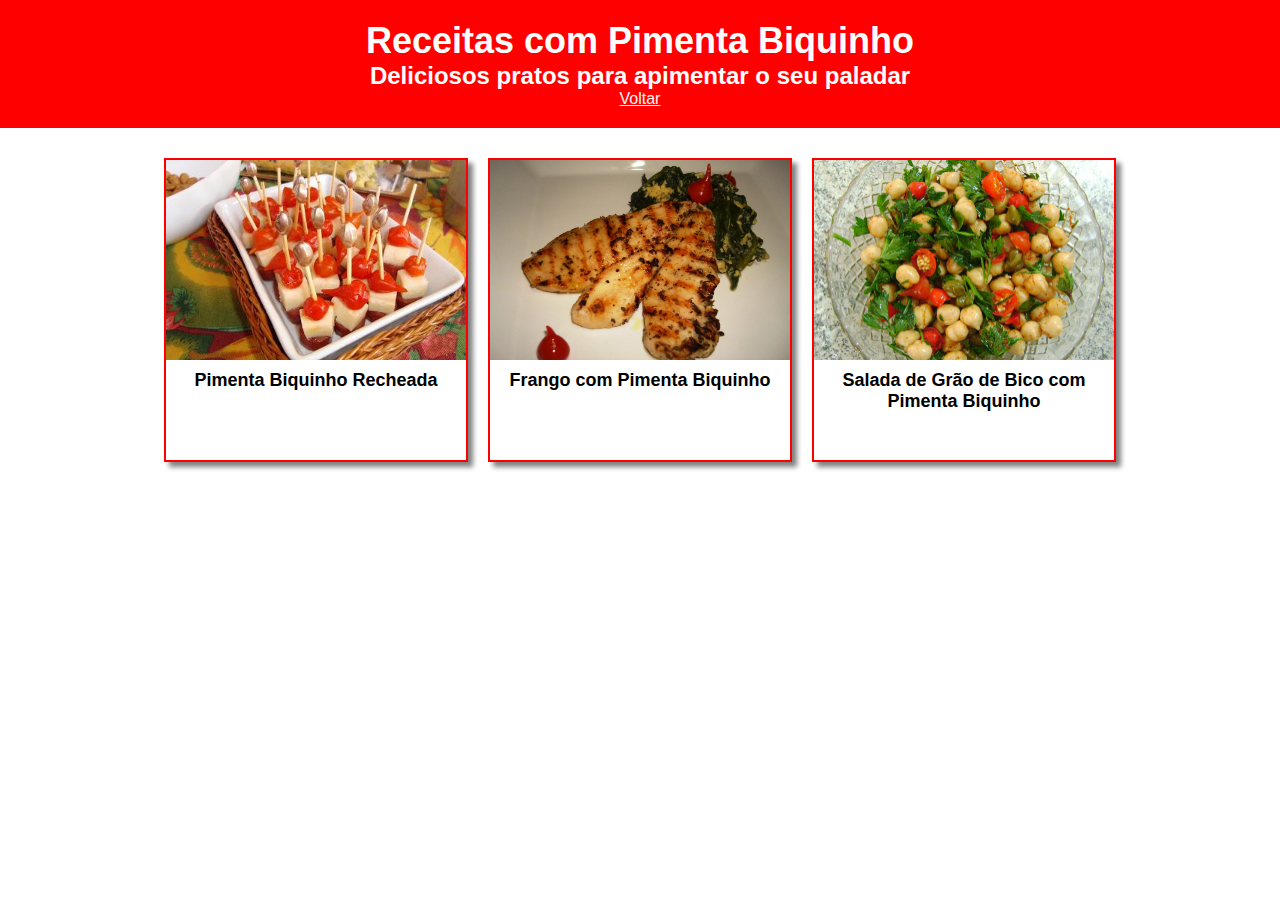
<file: pagina2.html>
<html>
<head>
    <style>
        body {
            font-family: Arial, sans-serif;
            background-color: white;
            margin: 0;
            padding: 0;
        }

        header {
            background-color: red;
            color: white;
            padding: 20px;
            text-align: center;
        }

        h1 {
            font-size: 36px;
            margin: 0;
        }

        h2 {
            font-size: 24px;
            margin: 0;
        }

        main {
            display: flex;
            flex-wrap: wrap;
            justify-content: center;
            margin: 20px;
        }

        .box {
            width: 300px;
            height: 300px;
            margin: 10px;
            border: 2px solid red;
            box-shadow: 5px 5px 5px gray;
            overflow: hidden;
            cursor: pointer;
        }

        .box img {
            width: 100%;
            height: 200px;
            object-fit: cover;
        }

        .box p {
            font-size: 18px;
            font-weight: bold;
            text-align: center;
            margin: 10px;
        }
        a {
            align-items: end;
   text-decoration-style: none;
   color: rgb(248, 248, 248);
 }
 
 a :hover {
   cursor: pointer;
   size: 8px;
 }

    </style>
</head>
<body>
    <header>
        <h1>Receitas com Pimenta Biquinho</h1>
        <h2>Deliciosos pratos para apimentar o seu paladar</h2>
        <a href="index.html">Voltar</a>
    </header>
    <main>
        <div class="box" onclick="window.location.href='receita1.html'">
            <img src="pimentaqueijo.jpg" alt="Pimenta Biquinho Recheada">
            <p>Pimenta Biquinho Recheada</p>
        </div>
        <div class="box" onclick="window.location.href='receita2.html'">
            <img src="Frango_bertalha.JPG" alt="Frango com Pimenta Biquinho">
            <p>Frango com Pimenta Biquinho</p>
        </div>
        <div class="box" onclick="window.location.href='receita3.html'">
            <img src="salada_de_grao_de_bico.jpg" alt="Salada de Grão de Bico com Pimenta Biquinho">
            <p>Salada de Grão de Bico com Pimenta Biquinho</p>
        </div>
    </main>
    <script>
        function goToRecipe(page) {
            window.location.href = page;
        }
    </script>
</body>
</html>
</file>
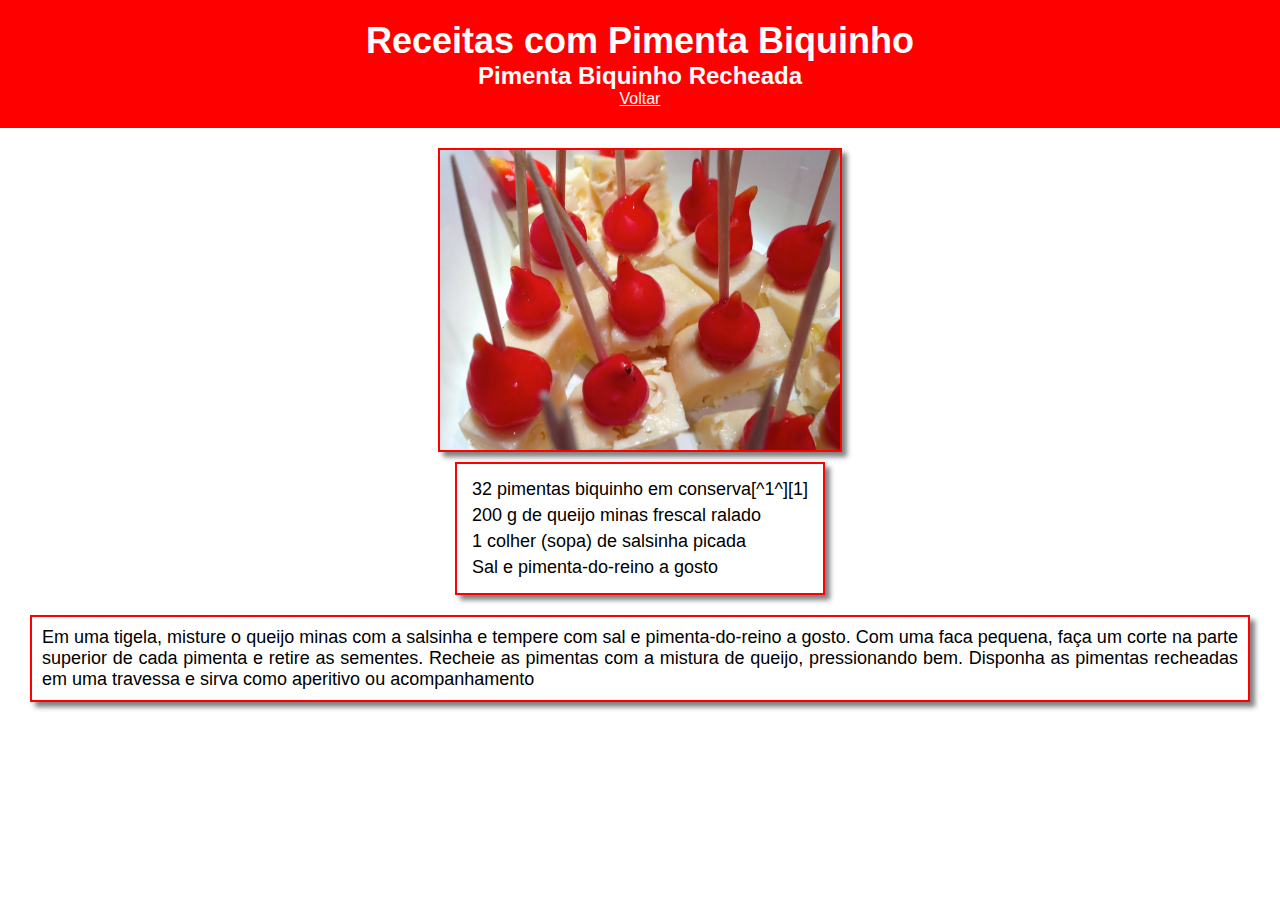
<file: receita1.html>
<html>
<head>
    <style>
        body {
            font-family: Arial, sans-serif;
            background-color: white;
            margin: 0;
            padding: 0;
        }

        header {
            background-color: red;
            color: white;
            padding: 20px;
            text-align: center;
        }

        h1 {
            font-size: 36px;
            margin: 0;
        }

        h2 {
            font-size: 24px;
            margin: 0;
        }

        main {
            display: flex;
            flex-direction: column;
            align-items: center;
            margin: 20px;
        }

        main img {
            width: 400px;
            height: 300px;
            object-fit: cover;
            border: 2px solid red;
            box-shadow: 5px 5px 5px gray;
        }
        main ul {
            list-style: none;
            margin: 10px;
            padding: 10px;
            border: 2px solid red;
            box-shadow: 5px 5px 5px gray;
        }

        main li {
            font-size: 18px;
            margin: 5px;
        }

        main p {
            font-size: 18px;
            margin: 10px;
            padding: 10px;
            border: 2px solid red;
            box-shadow: 5px 5px 5px gray;
            text-align: justify;
        }

        a {
            align-items: end;
   text-decoration-style: none;
   color: rgb(248, 248, 248);
 }
 
 a :hover {
   cursor: pointer;
   size: 8px;
 }


    </style>
</head>
<body>
    <header>
        <h1>Receitas com Pimenta Biquinho</h1>
        <h2>Pimenta Biquinho Recheada</h2>
        <a href="pagina2.html">Voltar</a>
    </header>
    <main>
        <img src="foto-5.jpg" alt="Pimenta Biquinho Recheada">

        <ul>
            <li>32 pimentas biquinho em conserva[^1^][1]</li>
            <li>200 g de queijo minas frescal ralado</li>
            <li>1 colher (sopa) de salsinha picada</li>
            <li>Sal e pimenta-do-reino a gosto</li>
        </ul>
        <p>
            Em uma tigela, misture o queijo minas com a salsinha e tempere com sal e pimenta-do-reino a gosto. Com uma faca pequena, faça um corte na parte superior de cada pimenta e retire as sementes. Recheie as pimentas com a mistura de queijo, pressionando bem. Disponha as pimentas recheadas em uma travessa e sirva como aperitivo ou acompanhamento
        </p>
    </main>
</body>
</html>
</file>
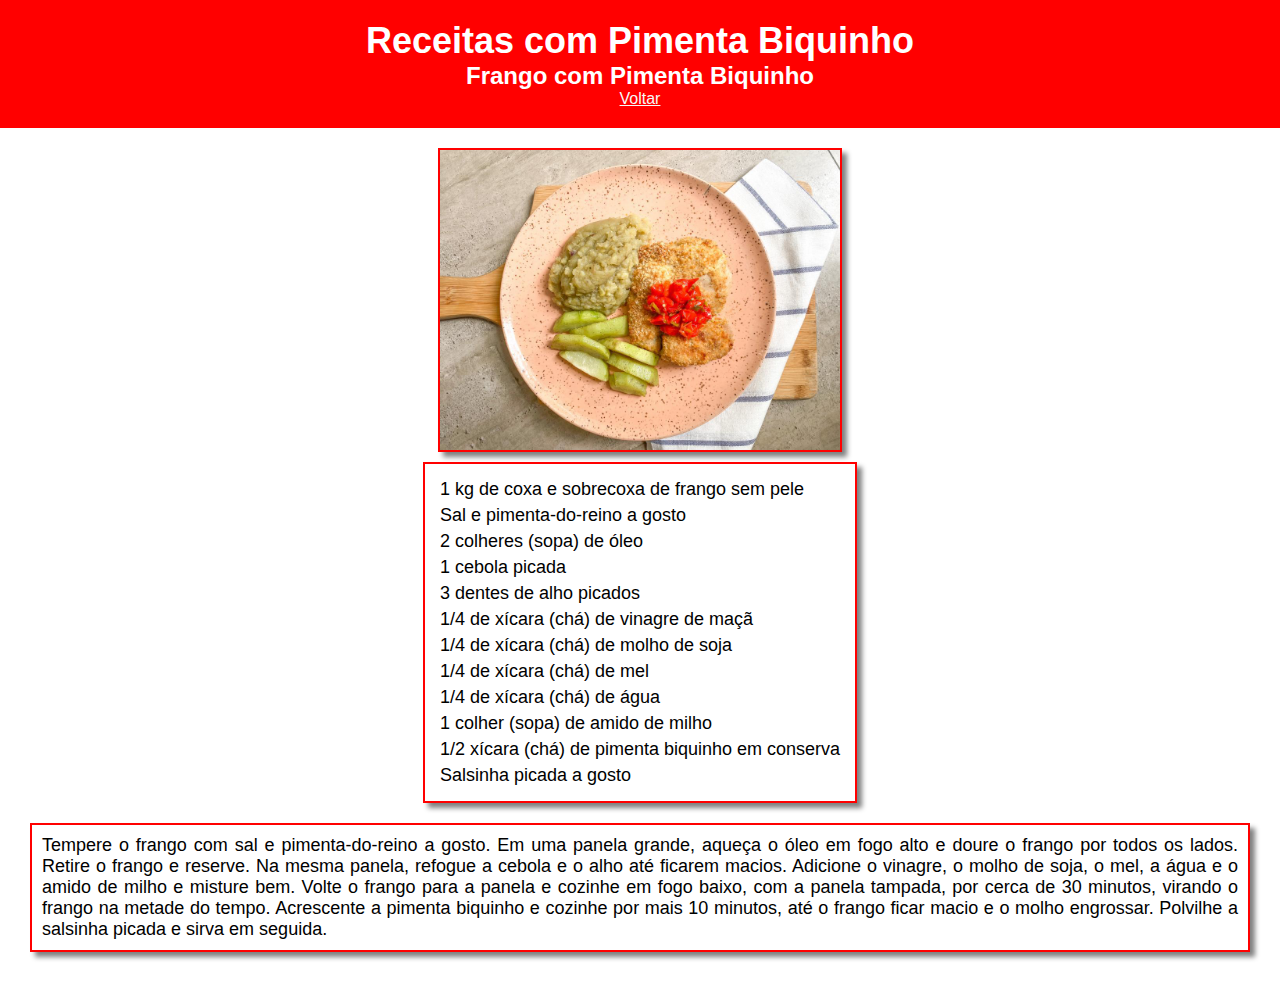
<file: receita2.html>
<html>
<head>
    <style>
       
        body {
            font-family: Arial, sans-serif;
            background-color: white;
            margin: 0;
            padding: 0;
        }

       
        header {
            background-color: red;
            color: white;
            padding: 20px;
            text-align: center;
        }

       
        h1 {
            font-size: 36px;
            margin: 0;
        }

      
        h2 {
            font-size: 24px;
            margin: 0;
        }

      
        main {
            display: flex;
            flex-direction: column;
            align-items: center;
            margin: 20px;
        }

    
        main img {
            width: 400px;
            height: 300px;
            object-fit: cover;
            border: 2px solid red;
            box-shadow: 5px 5px 5px gray;
        }

       
        main ul {
            list-style: none;
            margin: 10px;
            padding: 10px;
            border: 2px solid red;
            box-shadow: 5px 5px 5px gray;
        }

     
        main li {
            font-size: 18px;
            margin: 5px;
        }

      
        main p {
            font-size: 18px;
            margin: 10px;
            padding: 10px;
            border: 2px solid red;
            box-shadow: 5px 5px 5px gray;
            text-align: justify;
        }
        a {
            align-items: end;
   text-decoration-style: none;
   color: rgb(248, 248, 248);
 }
 
 a :hover {
   cursor: pointer;
   size: 8px;
 }
    </style>
</head>
<body>

    <header>
        <h1>Receitas com Pimenta Biquinho</h1>
        <h2>Frango com Pimenta Biquinho</h2>
        <a href="pagina2.html">Voltar</a>
    </header>

    <main>

        <img src="frangopimentaft.jpeg" alt="Frango com Pimenta Biquinho">

        <ul>
            <li>1 kg de coxa e sobrecoxa de frango sem pele</li>
            <li>Sal e pimenta-do-reino a gosto</li>
            <li>2 colheres (sopa) de óleo</li>
            <li>1 cebola picada</li>
            <li>3 dentes de alho picados</li>
            <li>1/4 de xícara (chá) de vinagre de maçã</li>
            <li>1/4 de xícara (chá) de molho de soja</li>
            <li>1/4 de xícara (chá) de mel</li>
            <li>1/4 de xícara (chá) de água</li>
            <li>1 colher (sopa) de amido de milho</li>
            <li>1/2 xícara (chá) de pimenta biquinho em conserva</li>
            <li>Salsinha picada a gosto</li>
        </ul>
        <p>
            Tempere o frango com sal e pimenta-do-reino a gosto. Em uma panela grande, aqueça o óleo em fogo alto e doure o frango por todos os lados. Retire o frango e reserve. Na mesma panela, refogue a cebola e o alho até ficarem macios. Adicione o vinagre, o molho de soja, o mel, a água e o amido de milho e misture bem. Volte o frango para a panela e cozinhe em fogo baixo, com a panela tampada, por cerca de 30 minutos, virando o frango na metade do tempo. Acrescente a pimenta biquinho e cozinhe por mais 10 minutos, até o frango ficar macio e o molho engrossar. Polvilhe a salsinha picada e sirva em seguida.
        </p>
    </main>
</body>
</html>
</file>
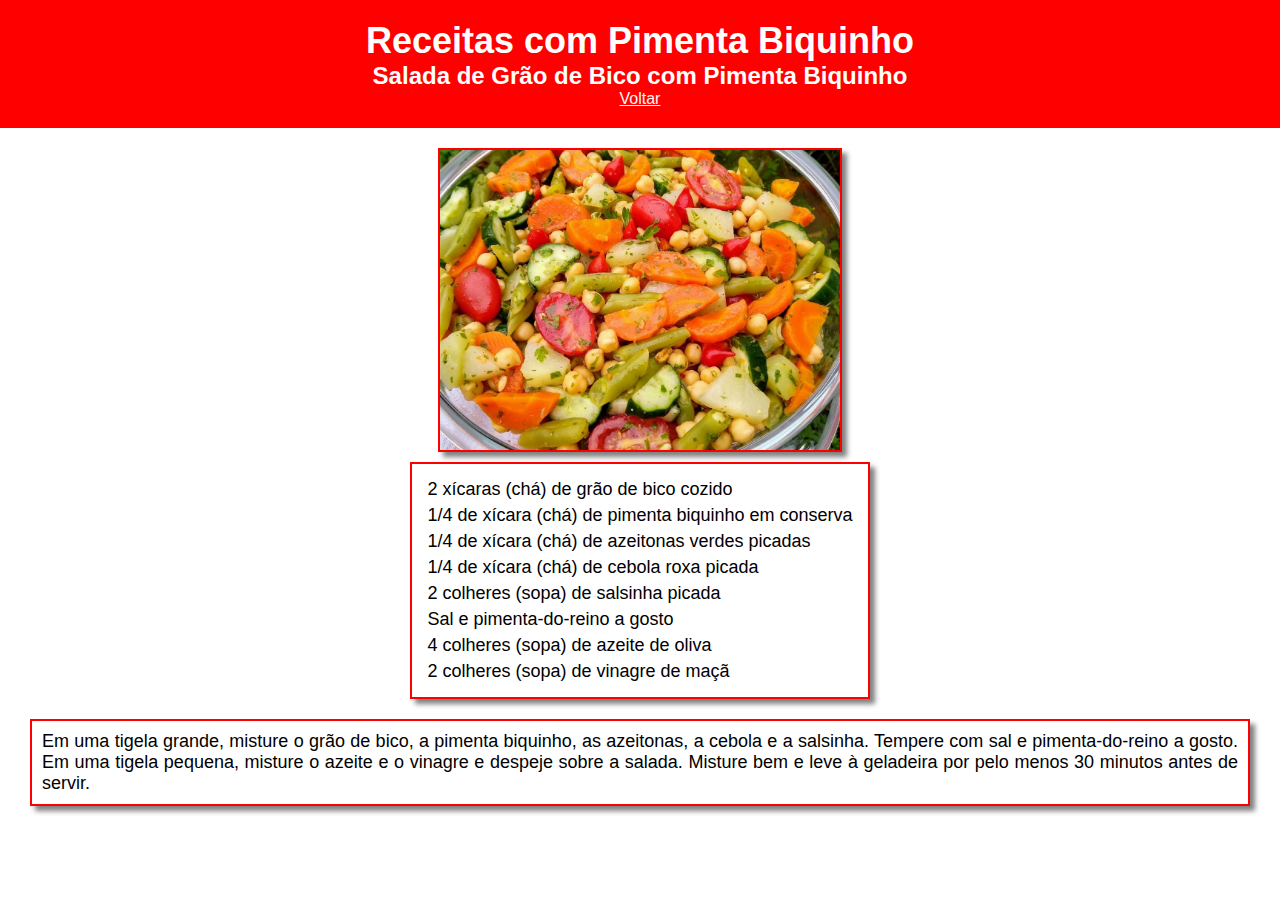
<file: receita3.html>
<html>
<head>
    <style>
        body {
            font-family: Arial, sans-serif;
            background-color: white;
            margin: 0;
            padding: 0;
        }

        header {
            background-color: red;
            color: white;
            padding: 20px;
            text-align: center;
        }

        h1 {
            font-size: 36px;
            margin: 0;
        }


        h2 {
            font-size: 24px;
            margin: 0;
        }

        main {
            display: flex;
            flex-direction: column;
            align-items: center;
            margin: 20px;
        }

        main img {
            width: 400px;
            height: 300px;
            object-fit: cover;
            border: 2px solid red;
            box-shadow: 5px 5px 5px gray;
        }

        main ul {
            list-style: none;
            margin: 10px;
            padding: 10px;
            border: 2px solid red;
            box-shadow: 5px 5px 5px gray;
        }

        main li {
            font-size: 18px;
            margin: 5px;
        }

        main p {
            font-size: 18px;
            margin: 10px;
            padding: 10px;
            border: 2px solid red;
            box-shadow: 5px 5px 5px gray;
            text-align: justify;
        }

        a {
            align-items: end;
   text-decoration-style: none;
   color: rgb(248, 248, 248);
 }
 
 a :hover {
   cursor: pointer;
   size: 8px;
 }

    </style>
</head>
<body>
    <header>
        <h1>Receitas com Pimenta Biquinho</h1>
        <h2>Salada de Grão de Bico com Pimenta Biquinho</h2>
        <a href="pagina2.html">Voltar</a>
    </header>
    <main>
        <img src="bicoebiquinho.jpeg" alt="Salada de Grão de Bico com Pimenta Biquinho">
        <ul>
            <li>2 xícaras (chá) de grão de bico cozido</li>
            <li>1/4 de xícara (chá) de pimenta biquinho em conserva</li>
            <li>1/4 de xícara (chá) de azeitonas verdes picadas</li>
            <li>1/4 de xícara (chá) de cebola roxa picada</li>
            <li>2 colheres (sopa) de salsinha picada</li>
            <li>Sal e pimenta-do-reino a gosto</li>
            <li>4 colheres (sopa) de azeite de oliva</li>
            <li>2 colheres (sopa) de vinagre de maçã</li>
        </ul>
        <p>
            Em uma tigela grande, misture o grão de bico, a pimenta biquinho, as azeitonas, a cebola e a salsinha. Tempere com sal e pimenta-do-reino a gosto. Em uma tigela pequena, misture o azeite e o vinagre e despeje sobre a salada. Misture bem e leve à geladeira por pelo menos 30 minutos antes de servir.
        </p>
    </main>
</body>
</html>
</file>
